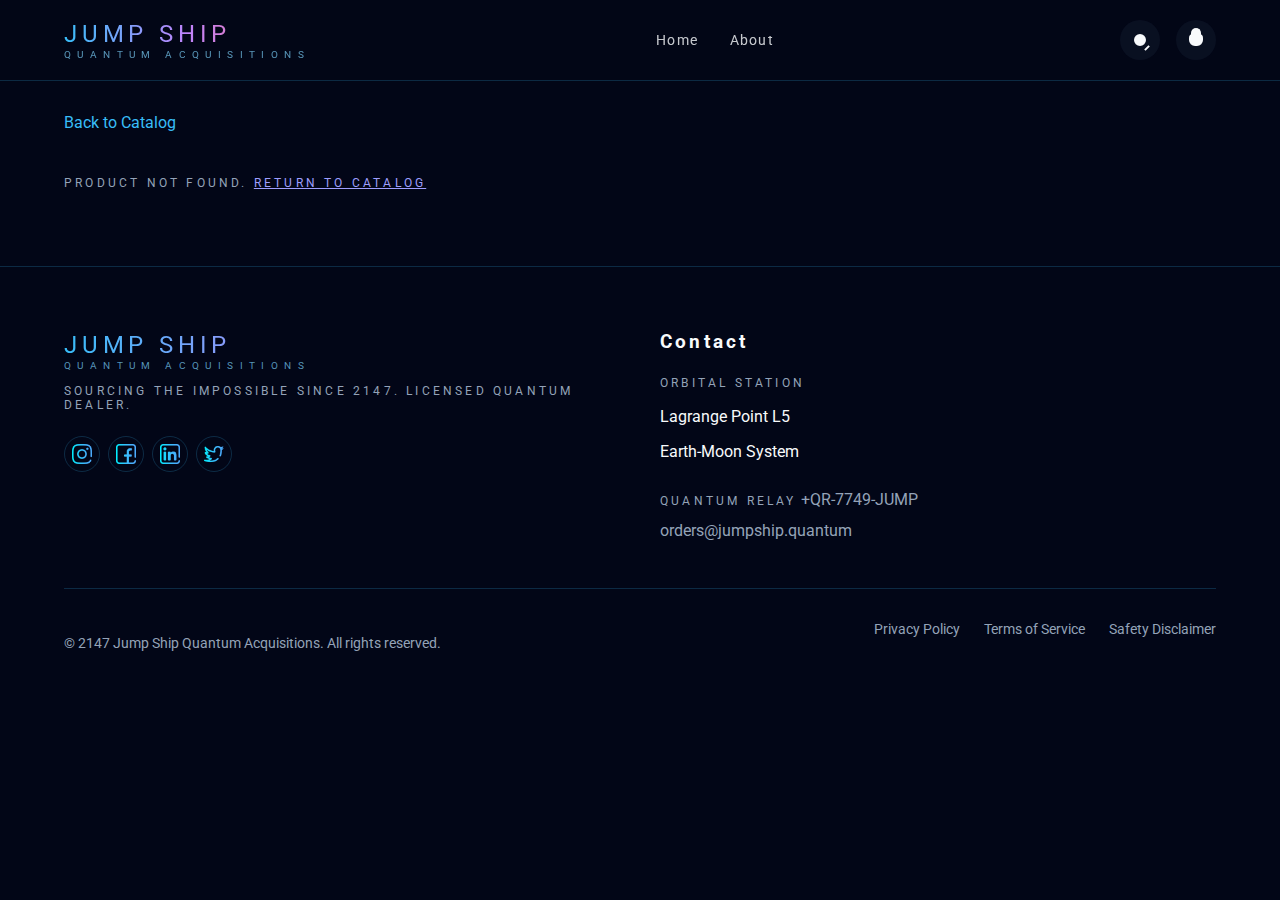
<file: product.html>
<!DOCTYPE html>
<html lang="en">
  <head>
    <meta charset="UTF-8" />
    <meta name="viewport" content="width=device-width, initial-scale=1.0" />
    <meta
      name="description"
      content="Product details - Jump Ship Quantum Acquisitions"
    />
    <link rel="icon" type="image/x-icon" href="logo.ico" />
    <title>Product Details | Jump Ship</title>
    <link rel="preconnect" href="https://fonts.googleapis.com" />
    <link rel="preconnect" href="https://fonts.gstatic.com" crossorigin />
    <link
      href="https://fonts.googleapis.com/css2?family=Roboto:wght@400;500;700&display=swap"
      rel="stylesheet"
    />
    <link rel="stylesheet" href="./styles.css" />
  </head>
  <body>
    <div class="page">
      <header class="site-header">
        <div class="shell">
          <div class="brand">
            <a href="index.html" style="text-decoration: none;">
              <p class="brand__title">JUMP SHIP</p>
              <p class="brand__tagline">QUANTUM ACQUISITIONS</p>
            </a>
          </div>
          <nav class="nav">
            <a href="index.html">Home</a>
            <a href="about.html">About</a>
          </nav>
          <div class="toolbar">
            <button class="icon-button" aria-label="Search catalog">
              <span class="icon icon--search"></span>
            </button>
            <button class="icon-button icon-button--cart" aria-label="Shopping cart" id="cart-button">
              <span class="icon icon--bag"></span>
              <span class="cart-count" id="cart-count">0</span>
            </button>
          </div>
        </div>
      </header>

      <main>
        <div class="shell" style="padding: 2rem 0 4rem;">
          <a href="index.html" class="back-link" style="display: inline-flex; align-items: center; gap: 0.5rem; color: var(--accent-blue); text-decoration: none; margin-bottom: 2rem;">
            Back to Catalog
          </a>
          <div id="product-detail" class="product-detail">
            <!-- Product content will be loaded here -->
          </div>
        </div>
      </main>

      <footer class="site-footer">
        <div class="shell">
          <div class="footer-grid">
            <div>
              <p class="brand__title">JUMP SHIP</p>
              <p class="brand__tagline">QUANTUM ACQUISITIONS</p>
              <p class="muted">
                Sourcing the impossible since 2147. Licensed quantum dealer.
              </p>
              <div class="socials">
                <a href="https://www.instagram.com/jumpship.quantum/" aria-label="Instagram" class="icon icon--instagram"><img src="ig.png" width="20" height="20" alt="Instagram" /></a>
                <a href="https://www.facebook.com/jumpship.quantum/" aria-label="Facebook" class="icon icon--facebook"><img src="facebook.png" width="20" height="20" alt="Facebook" /></a>
                <a href="https://www.linkedin.com/company/jumpship-quantum-acquisitions/" aria-label="LinkedIn" class="icon icon--linkedin"><img src="linkedin.png" width="20" height="20" alt="LinkedIn" /></a>
                <a href="https://x.com/jumpship.quantum" aria-label="Twitter" class="icon icon--twitter"><img src="twitter.png" width="20" height="20" alt="Twitter" /></a>
              </div>
            </div>
            <div>
              <h3>Contact</h3>
              <ul>
                <li>
                  <span class="muted">Orbital Station</span>
                  <p>Lagrange Point L5</p>
                  <p>Earth-Moon System</p>
                </li>
                <li>
                  <span class="muted">Quantum Relay</span>
                  <a href="tel:+QR-7749-JUMP">+QR-7749-JUMP</a>
                </li>
                <li>
                  <a href="mailto:orders@jumpship.quantum">orders@jumpship.quantum</a>
                </li>
              </ul>
            </div>
          </div>
          <div class="footer-bottom">
            <p>© 2147 Jump Ship Quantum Acquisitions. All rights reserved.</p>
            <div class="footer-links">
              <a href="#">Privacy Policy</a>
              <a href="#">Terms of Service</a>
              <a href="#">Safety Disclaimer</a>
            </div>
          </div>
        </div>
      </footer>
    </div>

    <!-- Cart Modal -->
    <div class="cart-modal" id="cart-modal">
      <div class="cart-modal__overlay" id="cart-overlay"></div>
      <div class="cart-modal__content">
        <div class="cart-modal__header">
          <h2>Shopping Cart</h2>
          <button class="cart-modal__close" id="cart-close" aria-label="Close cart">×</button>
        </div>
        <div class="cart-modal__body" id="cart-items">
          <!-- Cart items will be loaded here -->
        </div>
        <div class="cart-modal__footer">
          <div class="cart-total">
            <strong>Total: <span id="cart-total">₢0</span></strong>
          </div>
          <button class="btn btn--gradient" id="checkout-btn" style="width: 100%; margin-top: 1rem;">
            Proceed to Checkout
          </button>
        </div>
      </div>
    </div>

    <script type="module" src="./product.js"></script>
  </body>
</html>
</file>
<file: styles.css>
/* Base */
:root {
  color-scheme: dark;
  font-family: "Roboto", system-ui, -apple-system, BlinkMacSystemFont, "Segoe UI", sans-serif;
  --bg: #020617;
  --bg-alt: #0f172a;
  --accent-blue: #38bdf8;
  --accent-purple: #c084fc;
  --text: #f8fafc;
  --text-muted: #94a3b8;
  --border: rgba(56, 189, 248, 0.2);
}

*,
*::before,
*::after {
  box-sizing: border-box;
}

body {
  margin: 0;
  background: var(--bg);
  color: var(--text);
  min-height: 100vh;
}

img {
  display: block;
  max-width: 100%;
}

.page {
  background: var(--bg);
  min-height: 100vh;
}

.shell {
  width: min(1200px, 90vw);
  margin: 0 auto;
}

/* Header */
.site-header {
  position: sticky;
  top: 0;
  backdrop-filter: blur(18px);
  background: rgba(2, 6, 23, 0.8);
  border-bottom: 1px solid var(--border);
  z-index: 100;
}

.site-header .shell {
  display: flex;
  align-items: center;
  justify-content: space-between;
  gap: 2rem;
  height: 80px;
}

.brand__title {
  margin: 0;
  font-size: 1.5rem;
  letter-spacing: 0.3rem;
  background: linear-gradient(90deg, var(--accent-blue), var(--accent-purple), #fb7185);
  background-clip: text;
  -webkit-background-clip: text;
  color: transparent;
}

.brand__tagline {
  margin: 0;
  font-size: 0.65rem;
  letter-spacing: 0.4rem;
  color: rgba(125, 211, 252, 0.7);
}

.nav {
  display: flex;
  gap: 2rem;
}

.nav a {
  text-decoration: none;
  color: rgba(248, 250, 252, 0.8);
  font-size: 0.9rem;
  letter-spacing: 0.08em;
  transition: color 0.3s ease;
}

.nav a:hover {
  color: var(--accent-blue);
}

.toolbar {
  display: flex;
  gap: 1rem;
  align-items: center;
}

.icon-button {
  width: 40px;
  height: 40px;
  border-radius: 999px;
  border: 1px solid transparent;
  background: rgba(15, 23, 42, 0.6);
  color: var(--text);
  display: grid;
  place-items: center;
  cursor: pointer;
  transition: border-color 0.3s ease, transform 0.2s ease;
}

.icon-button:hover {
  border-color: var(--border);
  transform: translateY(-2px);
}

.icon-button--cart {
  position: relative;
}

.cart-count {
  position: absolute;
  top: -4px;
  right: -4px;
  width: 18px;
  height: 18px;
  border-radius: 999px;
  background: linear-gradient(120deg, var(--accent-blue), var(--accent-purple));
  color: white;
  font-size: 0.65rem;
  font-weight: 600;
  display: none;
  place-items: center;
}

.nav-toggle {
  display: none;
}

/* Icons */
.icon {
  width: 18px;
  height: 18px;
  position: relative;
  display: inline-flex;
  justify-content: center;
  align-items: center;
}

.icon::before,
.icon::after {
  content: "";
  position: absolute;
  background: currentColor;
}

.icon--search::before {
  width: 12px;
  height: 12px;
  border: 2px solid currentColor;
  border-radius: 999px;
}

.icon--search::after {
  width: 2px;
  height: 6px;
  transform: rotate(45deg);
  bottom: -2px;
  right: 1px;
}

.icon--user::before {
  width: 12px;
  height: 12px;
  border: 2px solid currentColor;
  border-radius: 999px;
}

.icon--user::after {
  width: 14px;
  height: 8px;
  border: 2px solid currentColor;
  border-top: none;
  border-bottom-left-radius: 999px;
  border-bottom-right-radius: 999px;
  bottom: -8px;
}

.icon--bag::before {
  width: 14px;
  height: 12px;
  border: 2px solid currentColor;
  border-radius: 4px 4px 6px 6px;
}

.icon--bag::after {
  width: 10px;
  height: 7px;
  border: 2px solid currentColor;
  border-bottom: none;
  border-radius: 6px 6px 0 0;
  top: -3px;
}

.icon--menu::before,
.icon--menu::after {
  width: 16px;
  height: 2px;
}

.icon--menu::before {
  top: 4px;
}

.icon--menu::after {
  bottom: 4px;
}

.icon--arrow::before {
  width: 8px;
  height: 8px;
  border-top: 2px solid currentColor;
  border-right: 2px solid currentColor;
  transform: rotate(45deg);
  right: -2px;
}

.icon--arrow::after {
  width: 12px;
  height: 2px;
  left: -4px;
}

.icon--send::before {
  width: 14px;
  height: 2px;
  transform: rotate(20deg);
}

.icon--send::after {
  width: 8px;
  height: 8px;
  border-top: 2px solid currentColor;
  border-right: 2px solid currentColor;
  transform: rotate(45deg) translate(2px, -2px);
  right: -1px;
}

.icon--instagram,
.icon--facebook,
.icon--twitter,
.icon--linkedin {
  width: 36px;
  height: 36px;
  border-radius: 999px;
  border: 1px solid var(--border);
  margin-right: 0.5rem;
  display: inline-flex;
  align-items: center;
  justify-content: center;
  color: var(--text);
  text-decoration: none;
  font-size: 0.75rem;
  font-weight: 600;
  transition: transform 0.2s ease, border-color 0.3s ease;
}

.icon--instagram:hover,
.icon--facebook:hover,
.icon--twitter:hover,
.icon--linkedin:hover {
  transform: translateY(-2px);
  border-color: rgba(192, 132, 252, 0.6);
}

.icon--instagram::before {
  content: "IG";
}
.icon--facebook::before {
  content: "FB";
}
.icon--twitter::before {
  content: "TW";
}
.icon--linkedin::before {
  content: "IN";
}

/* Hero */
.hero {
  position: relative;
  min-height: 92vh;
  display: grid;
  align-items: center;
  overflow: hidden;
}

.hero__media {
  position: absolute;
  inset: 0;
}

.hero__media img {
  width: 100%;
  height: 100%;
  object-fit: cover;
  filter: saturate(0.9);
}

.hero__overlay {
  position: absolute;
  inset: 0;
  background: linear-gradient(120deg, rgba(2, 6, 23, 0.85), rgba(15, 23, 42, 0.7), rgba(76, 29, 149, 0.4));
}

.hero__glow {
  position: absolute;
  border-radius: 999px;
  filter: blur(80px);
  opacity: 0.3;
  animation: pulse 8s infinite alternate;
}

.hero__glow--one {
  top: 20%;
  left: 15%;
  width: 260px;
  height: 260px;
  background: rgba(56, 189, 248, 0.6);
}

.hero__glow--two {
  top: 30%;
  right: 20%;
  width: 360px;
  height: 360px;
  background: rgba(192, 132, 252, 0.6);
  animation-delay: 1s;
}

.hero__glow--three {
  bottom: 20%;
  left: 30%;
  width: 320px;
  height: 320px;
  background: rgba(248, 113, 113, 0.5);
  animation-delay: 2s;
}

@keyframes pulse {
  from {
    transform: scale(0.9);
  }
  to {
    transform: scale(1.1);
  }
}

.hero__content {
  position: relative;
  z-index: 2;
  text-align: center;
  padding: 6rem 0 8rem;
}

.eyebrow {
  text-transform: uppercase;
  letter-spacing: 0.6rem;
  color: var(--accent-blue);
  font-size: 0.75rem;
  margin-bottom: 1rem;
}

.hero__content h1 {
  font-size: clamp(2.8rem, 7vw, 4.5rem);
  margin: 0;
  line-height: 1.1;
}

.hero__content h1 span {
  background: linear-gradient(120deg, var(--accent-blue), var(--accent-purple), #fb7185);
  background-clip: text;
  -webkit-background-clip: text;
  color: transparent;
}

.lead {
  color: rgba(241, 245, 249, 0.8);
  font-size: 1.25rem;
  line-height: 1.7;
  margin: 1.5rem auto 2.5rem;
  width: min(640px, 90%);
}

.hero__actions {
  display: flex;
  flex-wrap: wrap;
  justify-content: center;
  gap: 1rem;
}

/* Search overlay styles (moved from inline in index.html) */
.search-overlay {
  position: fixed;
  inset: 0;
  display: none;
  align-items: center;
  justify-content: center;
  z-index: 1200;
}
.search-overlay.search-overlay--open { display: flex; }
.search-overlay__backdrop {
  position: absolute;
  inset: 0;
  background: rgba(2,6,23,0.8);
  backdrop-filter: blur(6px);
}
.search-overlay__panel {
  position: relative;
  width: min(1100px, 94%);
  max-height: 80vh;
  overflow: auto;
  background: linear-gradient(180deg, rgba(4,8,16,0.96), rgba(8,12,24,0.98));
  border-radius: 12px;
  padding: 1rem;
  box-shadow: 0 18px 50px rgba(2,6,23,0.7);
  color: var(--text);
  border: 1px solid rgba(255,255,255,0.03);
}
.search-overlay__header { display:flex; gap:0.5rem; align-items:center; }
.search-overlay__header #search-form { flex: 1; display: flex; gap: 0.5rem; width: 100%; }
.search-overlay__input {
  flex:1;
  padding:0.75rem 1rem;
  border-radius:10px;
  border:1px solid rgba(255,255,255,0.04);
  background: rgba(255,255,255,0.02);
  color:inherit;
  font-size:1rem;
}
.search-overlay__close { background:transparent; border:0; color:inherit; font-size:1.5rem; cursor:pointer; }
.search-results { margin-top:1rem; display:grid; grid-template-columns:repeat(auto-fill,minmax(220px,1fr)); gap:1rem; }
.search-empty { padding:2rem; text-align:center; color:var(--text-muted); }

/* Highlight matched text */
.search-highlight {
  background: linear-gradient(90deg, rgba(56,189,248,0.18), rgba(192,132,252,0.14));
  padding: 0.05rem 0.2rem;
  border-radius: 4px;
  color: var(--text);
}

/* Search result card adjustments */
.search-result-card {
  background: rgba(255,255,255,0.02);
  border-radius: 8px;
  padding: 0.6rem;
  display: flex;
  gap: 0.6rem;
  align-items: center;
}
.search-result-card img { width:64px; height:64px; object-fit:cover; border-radius:6px; }
.search-result-card__info { flex:1; min-width:0; }
.search-result-card__title { margin:0 0 0.25rem 0; font-size:0.95rem; line-height:1.1; }
.search-result-card__meta { font-size:0.85rem; color:var(--text-muted); }
.btn--add-to-cart {
  background: linear-gradient(90deg, var(--accent-blue), var(--accent-purple));
  color: white;
  border: none;
  padding: 0.45rem 0.6rem;
  border-radius: 8px;
  cursor: pointer;
  font-weight: 600;
}
.btn--add-to-cart:hover { transform: translateY(-2px); }

/* Mobile adjustments for search overlay */
@media (max-width: 640px) {
  .search-overlay__panel {
    width: 100%;
    max-height: 100vh;
    height: 100vh;
    border-radius: 0;
    padding: 0.75rem 0.75rem 1.25rem;
    margin: 0;
    box-shadow: none;
    align-self: start;
    display: flex;
    flex-direction: column;
  }

  .search-overlay__header {
    flex-direction: column;
    align-items: stretch;
    gap: 0.6rem;
  }

  .search-overlay__header #search-form { flex-direction: column; gap: 0.5rem; }

  /* Put the search button below the input and make it full-width on mobile */
  .search-overlay__header #search-form .btn {
    width: 100%;
    display: inline-flex;
    justify-content: center;
    padding: 0.6rem 0.75rem;
    border-radius: 10px;
  }

  /* Ensure the input takes full width as well */
  .search-overlay__header #search-form .search-overlay__input {
    width: 100%;
  }

  .search-overlay__input { font-size: 0.98rem; padding: 0.6rem 0.75rem; }

  .search-overlay__close {
    position: absolute;
    top: 10px;
    right: 12px;
    z-index: 4;
    background: rgba(255,255,255,0.02);
    padding: 0.15rem 0.5rem;
    border-radius: 8px;
  }

  .search-results { grid-template-columns: 1fr; gap: 0.5rem; margin-top: 0.75rem; }

  .search-result-card {
    padding: 0.5rem;
    gap: 0.6rem;
    align-items: center;
  }

  .search-result-card img { width: 56px; height: 56px; }

  .search-result-card__title { font-size: 0.95rem; }

  .btn--add-to-cart { padding: 0.35rem 0.5rem; font-size: 0.9rem; }

  /* ensure the panel scrolls gracefully when results overflow */
  .search-overlay__panel { overflow-y: auto; -webkit-overflow-scrolling: touch; }
}

/* Search sort select styling */
.search-overlay__sort {
  background: rgba(255,255,255,0.02);
  color: var(--text);
  border: 1px solid rgba(255,255,255,0.04);
  padding: 0.45rem 0.5rem;
  border-radius: 8px;
  min-width: 160px;
}

@media (max-width: 640px) {
  .search-overlay__sort { min-width: auto; width: 100%; }
}

.btn {
  border-radius: 999px;
  padding: 1rem 2.5rem;
  border: 1px solid transparent;
  font-size: 1rem;
  text-transform: uppercase;
  letter-spacing: 0.2rem;
  cursor: pointer;
  display: inline-flex;
  align-items: center;
  gap: 0.5rem;
  transition: transform 0.2s ease, border-color 0.3s ease;
}

.btn--gradient {
  background: linear-gradient(120deg, var(--accent-blue), var(--accent-purple));
  color: #0f172a;
  font-weight: 600;
}

.btn--ghost {
  border-color: var(--border);
  color: var(--accent-blue);
  background: transparent;
}

.btn:hover {
  transform: translateY(-2px);
}

.scroll-indicator {
  position: absolute;
  bottom: 2rem;
  left: 50%;
  transform: translateX(-50%);
  width: 24px;
  height: 40px;
  border: 2px solid var(--accent-blue);
  border-radius: 999px;
  display: flex;
  justify-content: center;
}

.scroll-indicator span {
  width: 4px;
  height: 10px;
  background: linear-gradient(180deg, var(--accent-blue), var(--accent-purple));
  border-radius: 999px;
  animation: bounce 1.4s infinite;
}

@keyframes bounce {
  0%,
  100% {
    transform: translateY(0);
  }
  50% {
    transform: translateY(10px);
  }
}

/* Sections */
.section {
  position: relative;
  padding: 5rem 0;
  overflow: hidden;
}

.section__header {
  text-align: center;
  margin-bottom: 3rem;
}

.section__header h2 {
  font-size: clamp(2.2rem, 6vw, 3.5rem);
  margin-bottom: 0.75rem;
}

.section__lead {
  color: var(--text-muted);
  width: min(520px, 90%);
  margin: 0 auto;
}

.section--featured {
  background: var(--bg);
}

.section--categories {
  background: rgba(15, 23, 42, 0.6);
  backdrop-filter: blur(12px);
}

.section--newsletter {
  background: var(--bg);
}

.glow {
  position: absolute;
  filter: blur(100px);
  opacity: 0.5;
  pointer-events: none;
}

.glow--left {
  width: 320px;
  height: 320px;
  top: 5%;
  left: 10%;
  background: rgba(56, 189, 248, 0.25);
}

.glow--right {
  width: 320px;
  height: 320px;
  bottom: 5%;
  right: 5%;
  background: rgba(192, 132, 252, 0.25);
}

.glow--top,
.glow--bottom {
  width: 280px;
  height: 280px;
  background: rgba(56, 189, 248, 0.2);
}

.glow--top {
  top: 10%;
  left: -5%;
}

.glow--bottom {
  bottom: 10%;
  right: -5%;
  background: rgba(192, 132, 252, 0.2);
}

.glow--center {
  width: 600px;
  height: 300px;
  left: 50%;
  transform: translateX(-50%);
  top: 0;
  background: rgba(56, 189, 248, 0.2);
}

/* Cards / grids */
.grid {
  display: grid;
  gap: 2rem;
  grid-template-columns: repeat(auto-fit, minmax(300px, 1fr));
}

.product-card {
  background: rgba(15, 23, 42, 0.7);
  border: 1px solid var(--border);
  backdrop-filter: blur(12px);
  overflow: hidden;
  position: relative;
  transition: border-color 0.3s ease, transform 0.4s ease, box-shadow 0.4s ease;
  cursor: pointer;
}

.product-card:hover {
  border-color: rgba(192, 132, 252, 0.6);
  transform: translateY(-8px);
  box-shadow: 0 20px 50px rgba(56, 189, 248, 0.15);
}

.product-card__link-wrapper {
  display: block;
  text-decoration: none;
  color: inherit;
}

.product-card__media {
  position: relative;
  aspect-ratio: 3/4;
  overflow: hidden;
}

.product-card__media img {
  width: 100%;
  height: 100%;
  object-fit: cover;
  transition: transform 0.6s ease;
}

.product-card:hover .product-card__media img {
  transform: scale(1.08);
}

.product-card__overlay {
  position: absolute;
  inset: 0;
  background: linear-gradient(180deg, rgba(2, 6, 23, 0) 30%, rgba(2, 6, 23, 0.9));
}

.product-card__badge {
  position: absolute;
  top: 1rem;
  left: 1rem;
  background: linear-gradient(120deg, rgba(56, 189, 248, 0.8), rgba(192, 132, 252, 0.8));
  padding: 0.4rem 0.75rem;
  font-size: 0.75rem;
  letter-spacing: 0.1rem;
}

.product-card__actions {
  position: absolute;
  top: 1rem;
  right: 1rem;
  display: flex;
  flex-direction: column;
  gap: 0.5rem;
  opacity: 0;
  transition: opacity 0.3s ease;
}

.product-card:hover .product-card__actions {
  opacity: 1;
}

.action-button {
  width: 36px;
  height: 36px;
  border-radius: 999px;
  background: rgba(2, 6, 23, 0.7);
  border: 1px solid transparent;
  display: grid;
  place-items: center;
  color: var(--text);
  cursor: pointer;
  transition: border-color 0.3s ease;
}

.action-button:hover {
  border-color: rgba(192, 132, 252, 0.6);
}

.action-button.favorite--active {
  color: var(--accent-blue);
}

.product-card__body {
  padding: 1.5rem;
}

.product-card__category {
  position: absolute;
  bottom: 1.5rem;
  left: 1.5rem;
  font-size: 0.75rem;
  letter-spacing: 0.4rem;
  color: var(--accent-blue);
}

.product-card__title {
  margin: 0 0 0.8rem;
  font-size: 1.25rem;
}

.product-card__meta {
  display: flex;
  justify-content: space-between;
  align-items: center;
}

.product-card__price {
  background: linear-gradient(120deg, var(--accent-blue), var(--accent-purple));
  background-clip: text;
  -webkit-background-clip: text;
  color: transparent;
  font-weight: 600;
}

.product-card__link {
  color: var(--text-muted);
  text-decoration: none;
  letter-spacing: 0.2rem;
  transition: color 0.3s ease;
}

.product-card__link:hover {
  color: var(--accent-blue);
}

.grid--categories {
  grid-template-columns: repeat(auto-fit, minmax(300px, 1fr));
}

.category-card {
  position: relative;
  padding: 2rem;
  border: 1px solid var(--border);
  background: rgba(2, 6, 23, 0.65);
  backdrop-filter: blur(10px);
  transition: border-color 0.3s ease, transform 0.3s ease;
  overflow: hidden;
}

.category-card:hover {
  border-color: rgba(192, 132, 252, 0.6);
  transform: translateY(-6px);
}

.category-card::after {
  content: "";
  position: absolute;
  inset: 0;
  background: linear-gradient(135deg, rgba(56, 189, 248, 0.07), rgba(192, 132, 252, 0.07));
  opacity: 0;
  transition: opacity 0.3s ease;
}

.category-card:hover::after {
  opacity: 1;
}

.category-icon {
  width: 64px;
  height: 64px;
  border-radius: 12px;
  border: 1px solid var(--border);
  display: grid;
  place-items: center;
  font-size: 1.5rem;
  margin-bottom: 1.5rem;
  color: var(--accent-blue);
  position: relative;
  z-index: 1;
}

.category-card h4 {
  margin: 0 0 0.5rem;
  position: relative;
  z-index: 1;
}

.category-card p {
  margin: 0 0 1.25rem;
  color: var(--text-muted);
  position: relative;
  z-index: 1;
}

.category-card .category-meta {
  display: flex;
  justify-content: space-between;
  font-size: 0.85rem;
  color: var(--text-muted);
  position: relative;
  z-index: 1;
}

.newsletter-form {
  width: min(680px, 95%);
  margin: 0 auto;
  display: flex;
  gap: 1rem;
  flex-wrap: wrap;
}

.newsletter-form input {
  flex: 1;
  min-width: 240px;
  padding: 1rem 1.25rem;
  border-radius: 999px;
  border: 1px solid var(--border);
  background: rgba(15, 23, 42, 0.8);
  color: var(--text);
  font-size: 1rem;
}

.newsletter-form input:focus {
  outline: none;
  border-color: rgba(192, 132, 252, 0.8);
}

.disclaimer {
  text-align: center;
  color: var(--text-muted);
  font-size: 0.9rem;
  margin-top: 1rem;
}

.stats {
  margin-top: 3rem;
  padding-top: 3rem;
  border-top: 1px solid var(--border);
  display: grid;
  grid-template-columns: repeat(auto-fit, minmax(140px, 1fr));
  gap: 2rem;
}

.stats .stat {
  text-align: center;
}

.stats .stat__value {
  font-size: 2rem;
  margin-bottom: 0.5rem;
  background: linear-gradient(120deg, var(--accent-blue), var(--accent-purple));
  background-clip: text;
  -webkit-background-clip: text;
  color: transparent;
}

.stats .stat__label {
  color: var(--text-muted);
  font-size: 0.85rem;
}

/* Footer */
.site-footer {
  border-top: 1px solid var(--border);
  padding: 4rem 0;
  background: var(--bg);
}

.footer-grid {
  display: grid;
  grid-template-columns: repeat(auto-fit, minmax(300px, 1fr));
  gap: 2.5rem;
}

.site-footer h3 {
  margin-top: 0;
  letter-spacing: 0.2rem;
}

.site-footer ul {
  list-style: none;
  padding: 0;
  margin: 0;
  display: flex;
  flex-direction: column;
  gap: 0.8rem;
}

.site-footer a {
  color: var(--text-muted);
  text-decoration: none;
  transition: color 0.3s ease;
}

.site-footer a:hover {
  color: var(--accent-blue);
}

.muted {
  color: var(--text-muted);
  text-transform: uppercase;
  letter-spacing: 0.2rem;
  font-size: 0.75rem;
}

.socials {
  display: flex;
  margin-top: 1.5rem;
}

/* Social icons: if an actual image is provided inside the anchor, hide decorative pseudo-elements
   (prevents the pseudo background from overlaying the <img>) */
.socials .icon::before,
.socials .icon::after {
  display: none;
}
.socials img { position: relative; z-index: 2; }

.footer-bottom {
  margin-top: 3rem;
  padding-top: 2rem;
  border-top: 1px solid var(--border);
  display: flex;
  flex-wrap: wrap;
  justify-content: space-between;
  gap: 1rem;
  color: var(--text-muted);
  font-size: 0.85rem;
}

.footer-links {
  display: flex;
  gap: 1.5rem;
}

/* Responsive */
@media (max-width: 900px) {
  .nav--desktop {
    display: none;
  }
  .nav-toggle {
    display: inline-flex;
  }
  .nav--mobile.open {
    display: flex;
  }
  .site-header .shell {
    height: 70px;
  }
  .hero__content {
    padding: 5rem 0 6rem;
  }
}

/* Product Detail Page */
.product-detail__grid {
  display: grid;
  grid-template-columns: 1fr 1fr;
  gap: 4rem;
  margin-top: 2rem;
}

.product-detail__image {
  position: sticky;
  top: 100px;
  height: fit-content;
}

.product-detail__image img {
  width: 100%;
  border-radius: 12px;
  border: 1px solid var(--border);
}

.product-detail__title {
  font-size: 2.5rem;
  margin: 1rem 0;
  line-height: 1.2;
}

.product-detail__badge {
  display: inline-block;
  background: linear-gradient(120deg, rgba(56, 189, 248, 0.8), rgba(192, 132, 252, 0.8));
  padding: 0.5rem 1rem;
  font-size: 0.85rem;
  letter-spacing: 0.1rem;
  margin: 1rem 0;
}

.product-detail__price {
  font-size: 2rem;
  background: linear-gradient(120deg, var(--accent-blue), var(--accent-purple));
  background-clip: text;
  -webkit-background-clip: text;
  color: transparent;
  font-weight: 700;
  margin: 1.5rem 0;
}

.product-detail__description {
  color: var(--text-muted);
  line-height: 1.7;
  margin: 2rem 0;
}

.product-detail__features {
  margin: 2rem 0;
}

.product-detail__features h3 {
  margin-bottom: 1rem;
  font-size: 1.25rem;
}

.product-detail__features ul {
  list-style: none;
  padding: 0;
  margin: 0;
}

.product-detail__features li {
  padding: 0.5rem 0;
  padding-left: 1.5rem;
  position: relative;
  color: var(--text-muted);
}

.product-detail__features li::before {
  content: "✓";
  position: absolute;
  left: 0;
  color: var(--accent-blue);
  font-weight: bold;
}

.product-detail__actions {
  margin-top: 2.5rem;
}

.quantity-selector {
  display: flex;
  align-items: center;
  margin-bottom: 1rem;
}

.quantity-selector label {
  color: var(--text-muted);
}

/* Cart Modal */
.cart-modal {
  position: fixed;
  inset: 0;
  z-index: 1000;
  display: none;
  align-items: flex-end;
  justify-content: flex-end;
}

.cart-modal--open {
  display: flex;
}

.cart-modal__overlay {
  position: absolute;
  inset: 0;
  background: rgba(2, 6, 23, 0.8);
  backdrop-filter: blur(4px);
}

.cart-modal__content {
  position: relative;
  z-index: 1;
  width: min(500px, 90vw);
  height: 100vh;
  background: var(--bg);
  border-left: 1px solid var(--border);
  display: flex;
  flex-direction: column;
  transform: translateX(100%);
  transition: transform 0.3s ease;
}

.cart-modal--open .cart-modal__content {
  transform: translateX(0);
}

.cart-modal__header {
  padding: 2rem;
  border-bottom: 1px solid var(--border);
  display: flex;
  justify-content: space-between;
  align-items: center;
}

.cart-modal__header h2 {
  margin: 0;
  font-size: 1.5rem;
}

.cart-modal__close {
  background: none;
  border: none;
  color: var(--text);
  font-size: 2rem;
  cursor: pointer;
  width: 40px;
  height: 40px;
  display: grid;
  place-items: center;
  border-radius: 999px;
  transition: background 0.2s ease;
}

.cart-modal__close:hover {
  background: rgba(15, 23, 42, 0.6);
}

.cart-modal__body {
  flex: 1;
  overflow-y: auto;
  padding: 1rem;
}

.cart-item {
  display: flex;
  gap: 1rem;
  padding: 1rem;
  border: 1px solid var(--border);
  border-radius: 8px;
  margin-bottom: 1rem;
  background: rgba(15, 23, 42, 0.4);
}

.cart-item__image {
  width: 80px;
  height: 80px;
  object-fit: cover;
  border-radius: 6px;
  border: 1px solid var(--border);
}

.cart-item__info {
  flex: 1;
}

.cart-item__name {
  margin: 0 0 0.5rem;
  font-size: 0.95rem;
}

.cart-item__price {
  margin: 0 0 0.75rem;
  color: var(--accent-blue);
  font-weight: 600;
}

.cart-item__quantity {
  display: flex;
  align-items: center;
  gap: 0.75rem;
}

.quantity-btn {
  width: 32px;
  height: 32px;
  border: 1px solid var(--border);
  background: rgba(15, 23, 42, 0.6);
  color: var(--text);
  border-radius: 4px;
  cursor: pointer;
  display: grid;
  place-items: center;
  font-size: 1.2rem;
  transition: border-color 0.2s ease;
}

.quantity-btn:hover {
  border-color: var(--accent-blue);
}

.cart-item__remove {
  background: none;
  border: none;
  color: var(--text-muted);
  font-size: 1.5rem;
  cursor: pointer;
  width: 32px;
  height: 32px;
  display: grid;
  place-items: center;
  border-radius: 4px;
  transition: color 0.2s ease, background 0.2s ease;
  align-self: flex-start;
}

.cart-item__remove:hover {
  color: #ef4444;
  background: rgba(239, 68, 68, 0.1);
}

.cart-modal__footer {
  padding: 2rem;
  border-top: 1px solid var(--border);
}

.cart-total {
  font-size: 1.25rem;
  margin-bottom: 1rem;
}

.cart-total strong {
  background: linear-gradient(120deg, var(--accent-blue), var(--accent-purple));
  background-clip: text;
  -webkit-background-clip: text;
  color: transparent;
}

@media (max-width: 640px) {
  .shell {
    width: 92vw;
  }
  .eyebrow {
    letter-spacing: 0.3rem;
  }
  .hero__actions {
    flex-direction: column;
  }
  .newsletter-form {
    flex-direction: column;
  }
  .footer-links {
    flex-direction: column;
  }
  .product-detail__grid {
    grid-template-columns: 1fr;
    gap: 2rem;
  }
  .product-detail__image {
    position: static;
  }
  .cart-modal__content {
    width: 100vw;
  }
}
</file>
